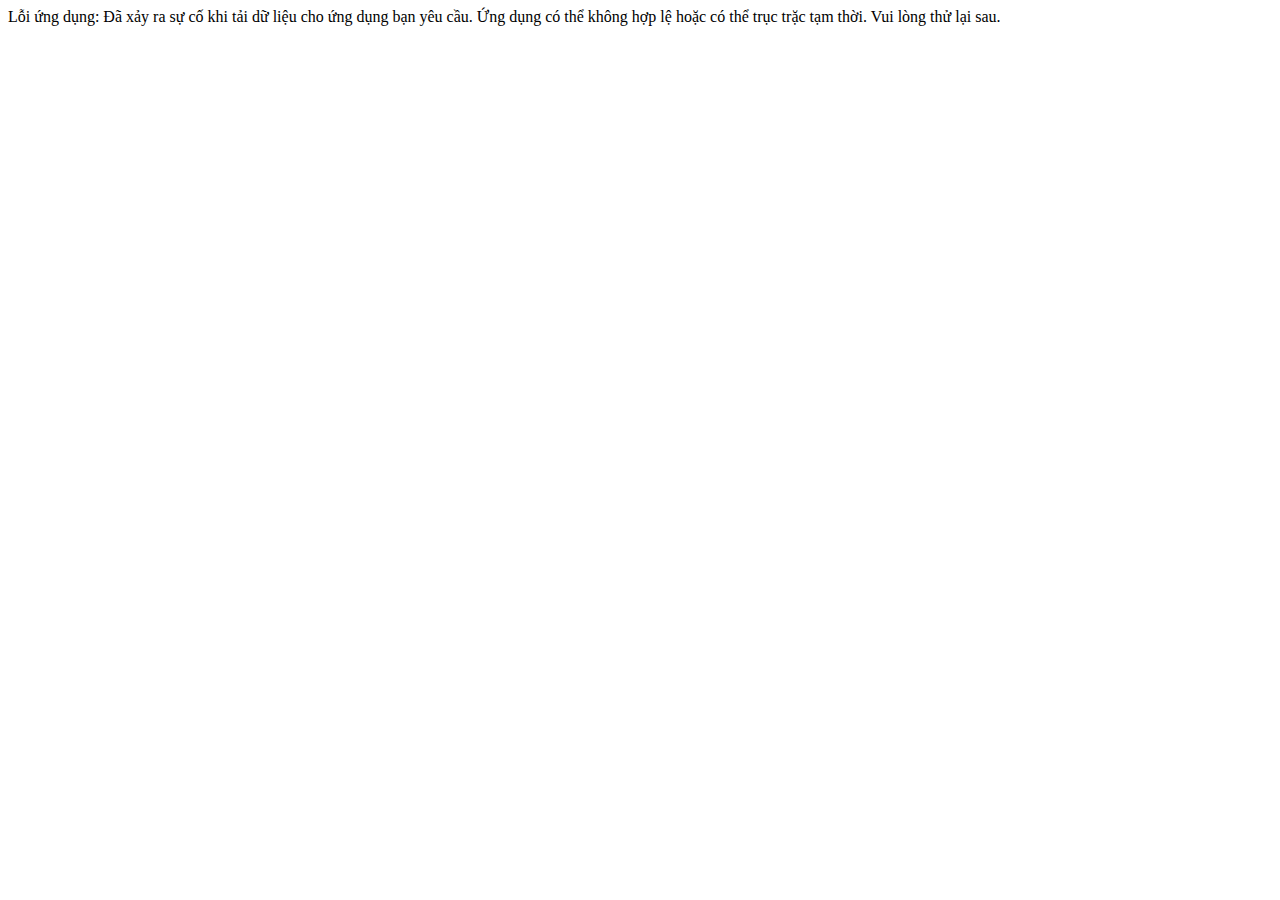
<file: index_files/ping.html>
<!-- saved from url=(0392)https://www.facebook.com/connect/ping?client_id=1245872008764651&domain=myphamgoji.info&origin=1&redirect_uri=http%3A%2F%2Fstaticxx.facebook.com%2Fconnect%2Fxd_arbiter%2Fr%2Fao6eUeuGXQq.js%3Fversion%3D42%23cb%3Df10932cfe37d3a8%26domain%3Dmyphamgoji.info%26origin%3Dhttp%253A%252F%252Fmyphamgoji.info%252Ff1eb71f8627dd7c%26relation%3Dparent&response_type=token%2Csigned_request%2Ccode&sdk=joey -->
<html><head><meta http-equiv="Content-Type" content="text/html; charset=UTF-8"></head><body><div><span>Lỗi ứng dụng: Đã xảy ra sự cố khi tải dữ liệu cho ứng dụng bạn yêu cầu. Ứng dụng có thể không hợp lệ hoặc có thể trục trặc tạm thời. Vui lòng thử lại sau.</span><script>if (typeof console !=="undefined" && console.log) console.log("L\u1ed7i \u1ee9ng d\u1ee5ng: \u0110\u00e3 x\u1ea3y ra s\u1ef1 c\u1ed1 khi t\u1ea3i d\u1eef li\u1ec7u cho \u1ee9ng d\u1ee5ng b\u1ea1n y\u00eau c\u1ea7u. \u1ee8ng d\u1ee5ng c\u00f3 th\u1ec3 kh\u00f4ng h\u1ee3p l\u1ec7 ho\u1eb7c c\u00f3 th\u1ec3 tr\u1ee5c tr\u1eb7c t\u1ea1m th\u1eddi. Vui l\u00f2ng th\u1eed l\u1ea1i sau.");</script></div></body></html>
</file>
